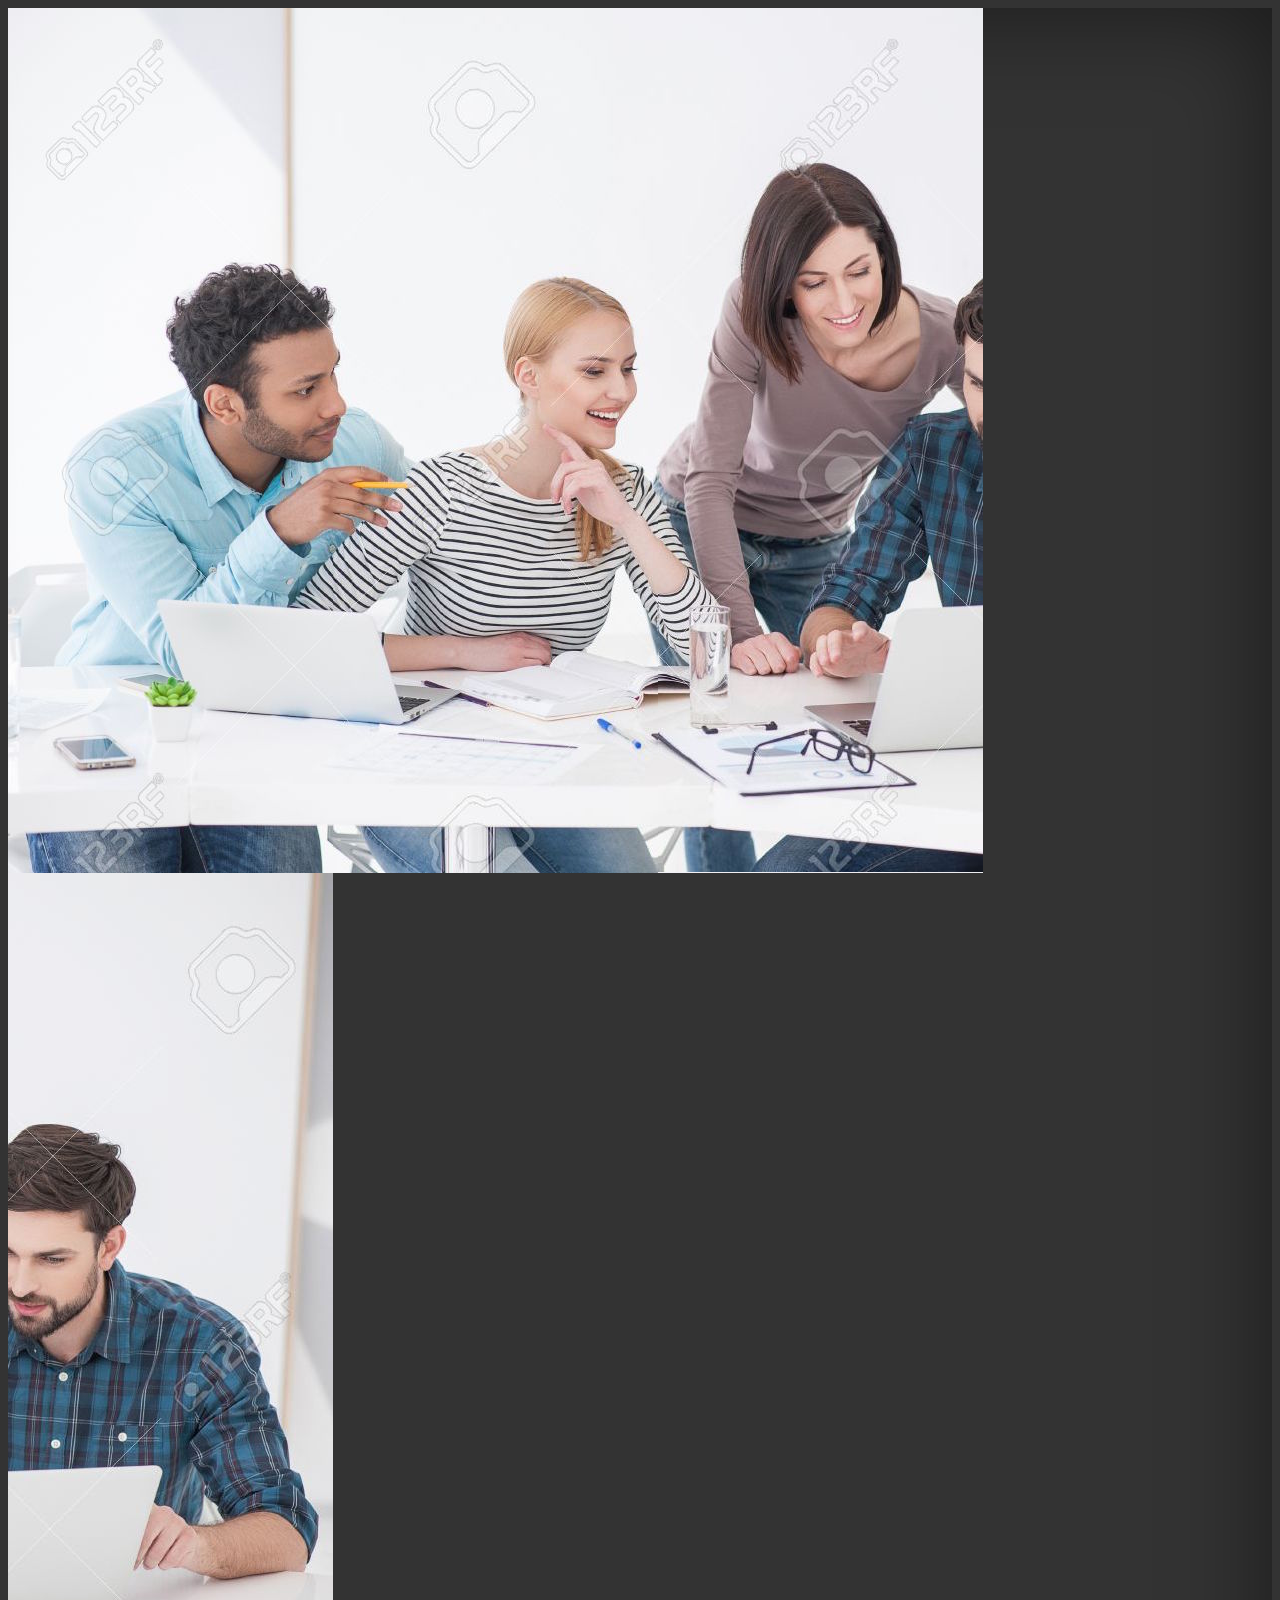
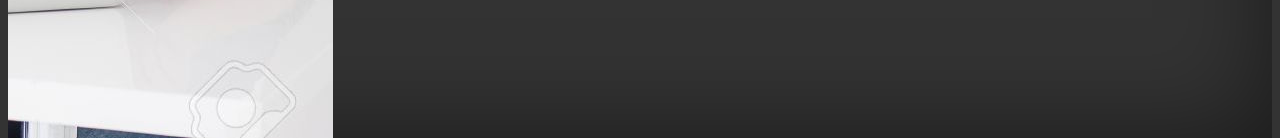
<file: imageSwapStudy.html>
<html>
<head>
	<link href="css/supplycss.css" rel="stylesheet">
	<link href="css/imageSwap.css" rel="stylesheet">
</head>
<body>
	<div class="site-wrapper">

		<div class="site-wrapper-inner">

        	<div class="group-container">
	        	<a class="hoverSwapGreg floatLeft" href="#"></a>
        		<a class="hoverSwapMatthew floatLeft" href="#"></a>
	        	<a class="hoverSwapTed floatLeft" href="#"></a>
	        	<a class="hoverSwapSam floatLeft" href="#"></a>
        	</div>
    	</div>
	</div>
</body>
</html>
</file>
<file: css/supplycss.css>
/*
 * Globals
 */

/* Links */
a,
a:focus,
a:hover {
  color: #fff;
}

/* Custom default button */
.btn-default,
.btn-default:hover,
.btn-default:focus {
  color: #333;
  text-shadow: none; /* Prevent inheritance from `body` */
  background-color: #fff;
  border: 1px solid #fff;
}

.supplyFont{
  font-family: 'Playfair Display', serif;
  font-size: 48px;
}

/*
 * Base structure
 */

html,
body {
  height: 100%;
  background-color: #333;
  font-family: 'Roboto', sans-serif;
}
body {
  color: #fff;
  /*text-align: left;*/
  text-shadow: 0 1px 3px rgba(0,0,0,.5);
  /*background-image: url("../img/winter_light/winter_light_01.jpg");*/
}

/* Extra markup and styles for table-esque vertical and horizontal centering */
.site-wrapper {
  display: table;
  width: 100%;
  height: 100%; /* For at least Firefox */
  min-height: 100%;
  -webkit-box-shadow: inset 0 0 100px rgba(0,0,0,.5);
          box-shadow: inset 0 0 100px rgba(0,0,0,.5);
}
.site-wrapper-inner {
  display: table-cell;
  vertical-align: top;
}
.cover-container {
  /*width: 100%;*/
  margin-right: auto;
  margin-left: auto;
}

/* Padding for spacing */
.inner {
  padding: 30px;
}


/*
 * Header
 */
.masthead-brand {
  margin-top: 10px;
  margin-bottom: 10px;
}

.masthead-nav > li {
  display: inline-block;
}
.masthead-nav > li + li {
  margin-left: 20px;
}
.masthead-nav > li > a {
  padding-right: 0;
  padding-left: 0;
  font-size: 16px;
  font-weight: bold;
  color: #fff; /* IE8 proofing */
  color: rgba(255,255,255,.75);
  border-bottom: 2px solid transparent;
}
.masthead-nav > li > a:hover,
.masthead-nav > li > a:focus {
  background-color: transparent;
  border-bottom-color: #a9a9a9;
  border-bottom-color: rgba(255,255,255,.25);
}
.masthead-nav > .active > a,
.masthead-nav > .active > a:hover,
.masthead-nav > .active > a:focus {
  color: #fff;
  border-bottom-color: #fff;
}

@media (min-width: 768px) {
  .masthead-brand {
    float: left;
  }
  .masthead-nav {
    float: right;
    bottom: 0;
    margin-top: auto;
  }
}


/*
 * Cover
 */

.cover {
  padding: 20 20px;
  margin-left: auto;
  margin-right: auto;
}
.cover .btn-lg {
  padding: 10px 20px;
  font-weight: bold;
}


/*
 * Footer
 */

.mastfoot {
  color: #999; /* IE8 proofing */
  color: rgba(255,255,255,.5);
}


/*
 * Affix and center
 */

@media (min-width: 768px) {
  /* Pull out the header and footer */
  .masthead {
    position: fixed;
    top: 0;
  }
  .mastfoot {
    position: fixed;
    bottom: 0;
  }
  /* Start the vertical centering */
  .site-wrapper-inner {
    vertical-align: middle;
  }
  /* Handle the widths */
  .masthead,
  .mastfoot,
  .cover-container {
    width: 100%; /* Must be percentage or pixels for horizontal alignment */
  }
}

@media (min-width: 992px) {
  .masthead,
  .mastfoot,
  .cover-container {
    width: 100%;
  }
}

.limitedWidth {
  /*margin-left: 20px;*/
  width: 700px;
 }
</file>
<file: css/imageSwap.css>
.floatLeft{
	float: left;
	margin: none;
	padding: none;
}

.hoverSwapGreg{
	width: 325px;
	height: 865px;
	background-image: url("../img/hoverSwap/workingDesk1.jpg"); 
}

.hoverSwapMatthew{
	width: 325px;
	height: 865px;
	background-image: url("../img/hoverSwap/workingDesk2.jpg"); 
}

.hoverSwapTed{
	width: 325px;
	height: 865px;
	background-image: url("../img/hoverSwap/workingDesk3.jpg"); 
}

.hoverSwapSam{
	width: 325px;
	height: 865px;
	background-image: url("../img/hoverSwap/workingDesk4.jpg"); 
}

.hoverSwapGreg:hover {
	background-image: url("../img/hoverSwap/portrait-greg.jpg");
}

.hoverSwapMatthew:hover{
	background-image: url("../img/hoverSwap/portrait-matthew.jpg");
}

.hoverSwapTed:hover{
	background-image: url("../img/hoverSwap/portrait-ted.jpg");
}

.hoverSwapSam:hover{
	background-image: url("../img/hoverSwap/portrait-sam.jpg");
}
</file>
